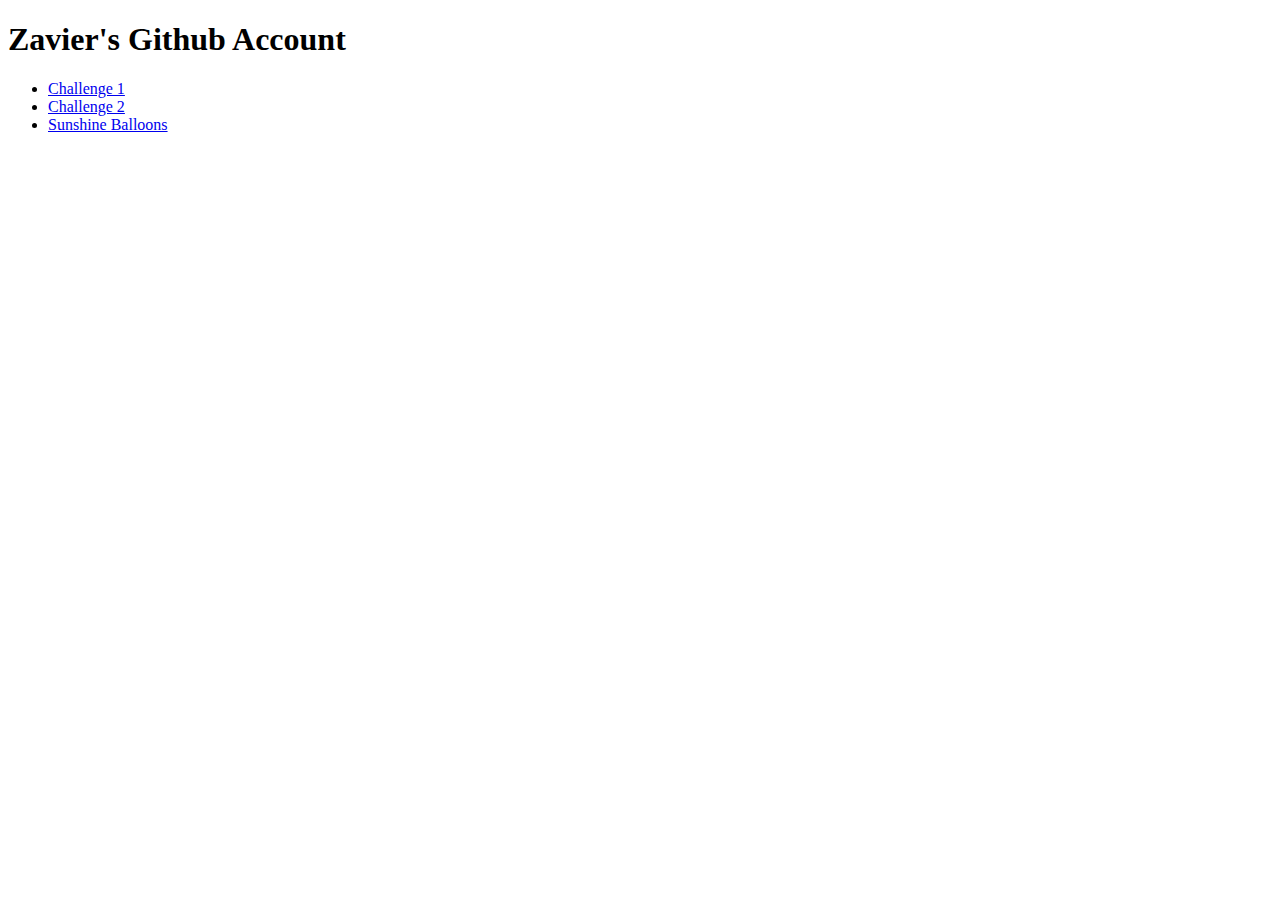
<file: index.html>
<!DOCTYPE html>
<html>
<head>
<meta charset="utf-8">
<title>Zavier's Github Page</title>
</head>

<body>
	<h1>Zavier's Github Account</h1>
	<ul>
	<li><a href="/Challenge 1/index.html" target="_blank">Challenge 1</a></li>
	<li><a href="/Challenge 2/index.html" target="_blank">Challenge 2</a></li>
	<li><a href="/Sunshine Balloons html5/index.html" target="_blank">Sunshine Balloons</a></li>

	</ul>
</body>
</html>
</file>
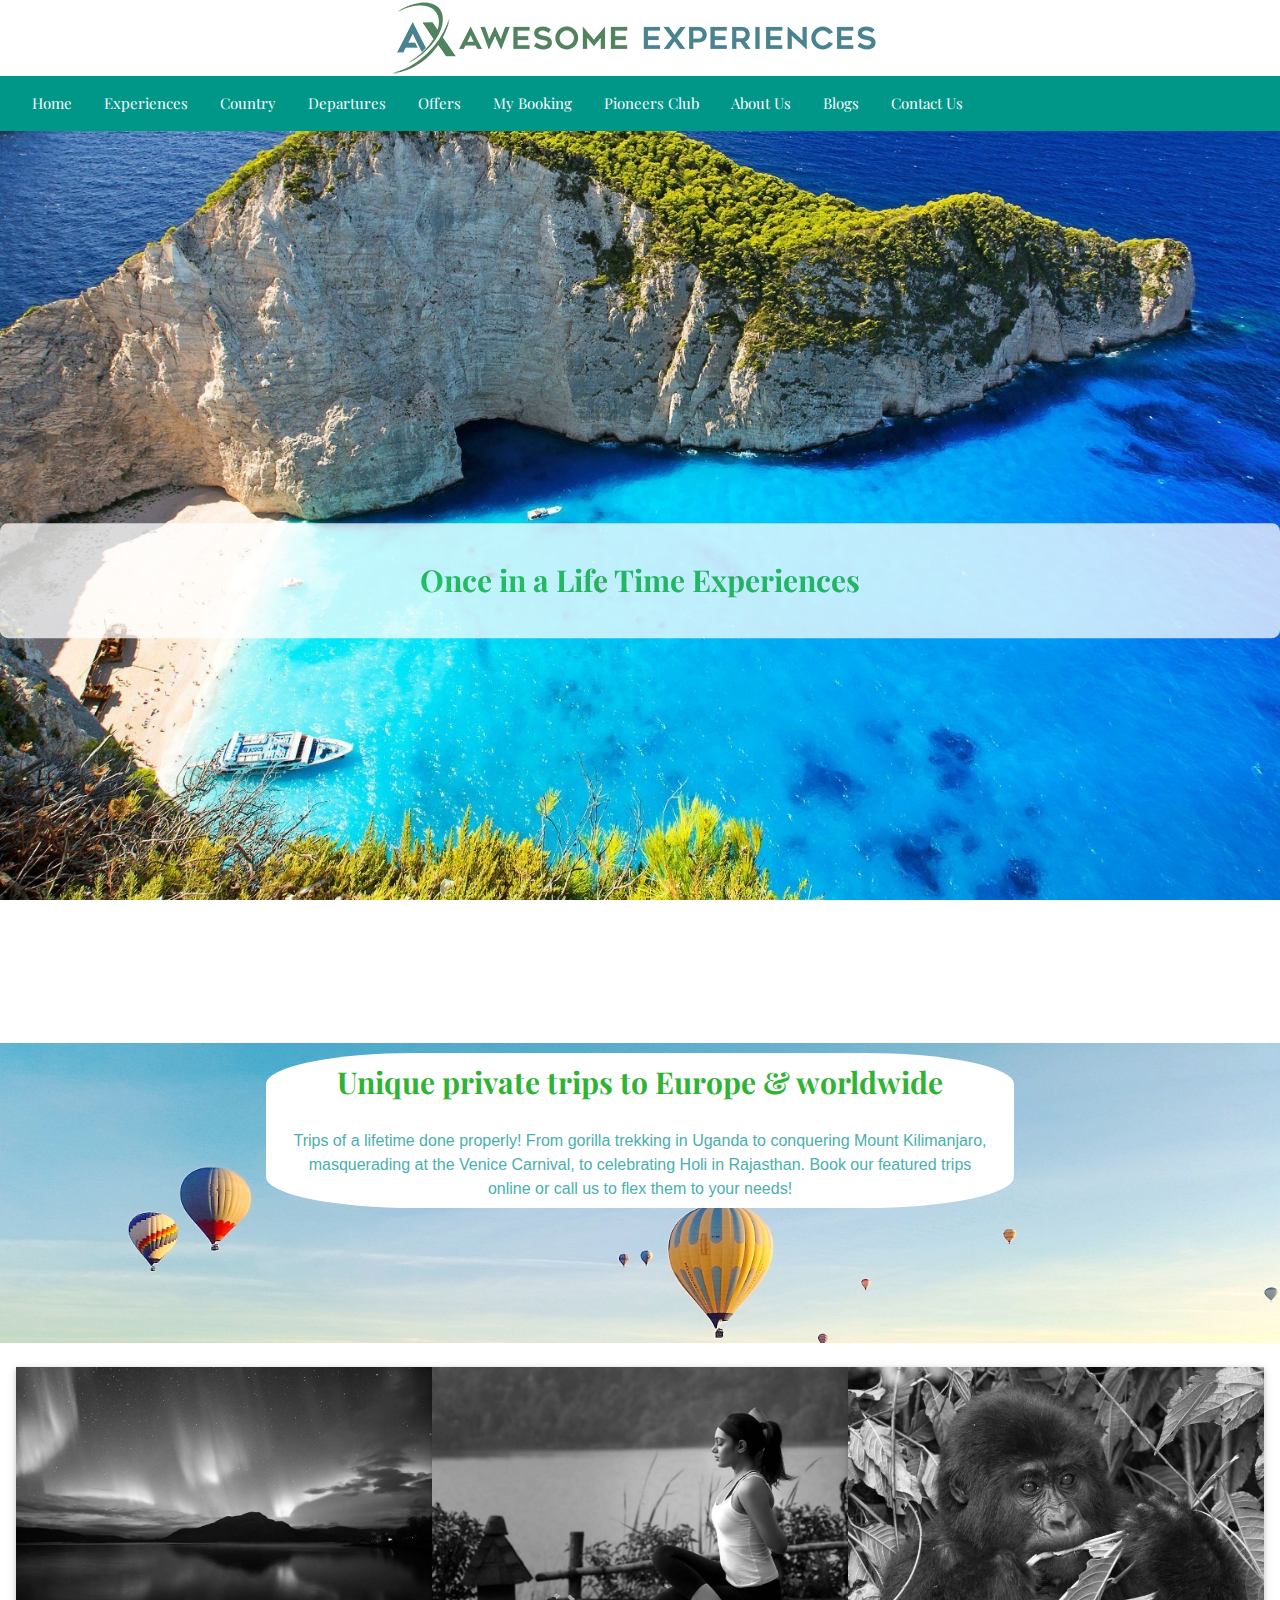
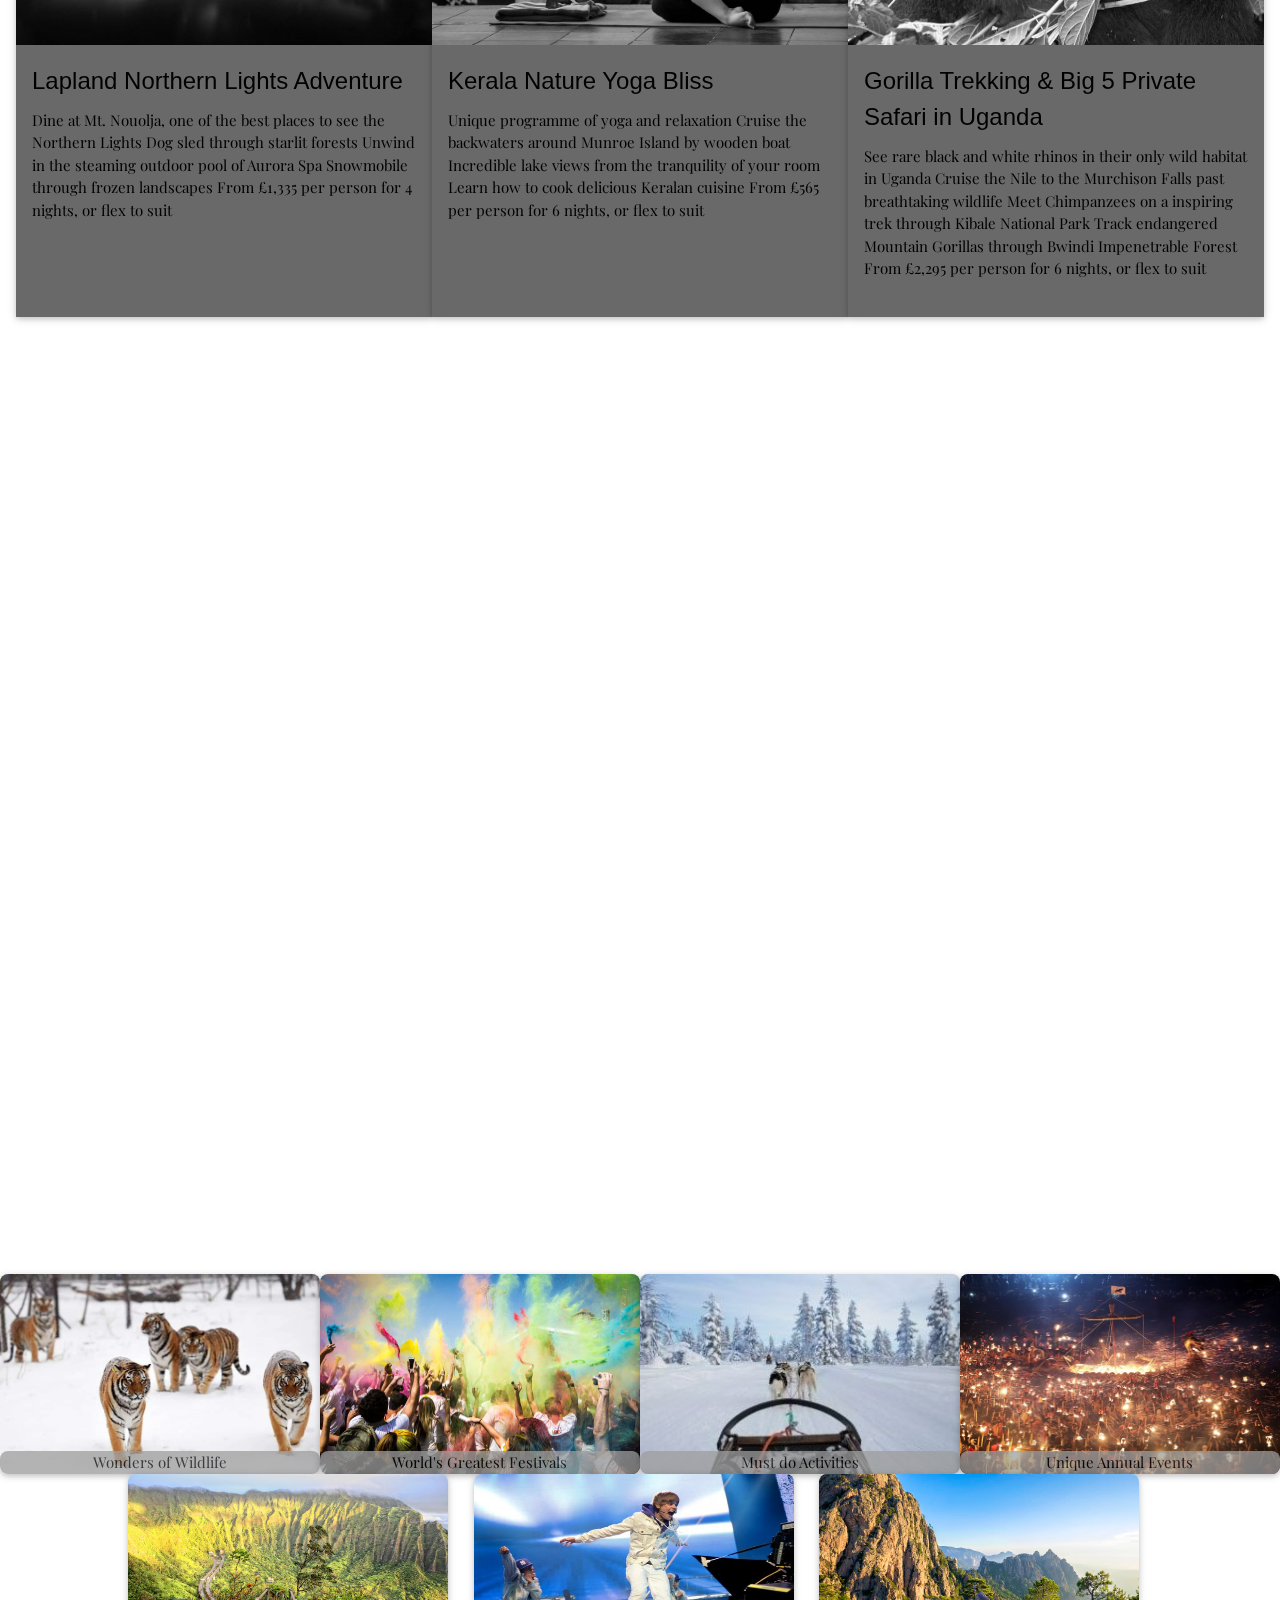
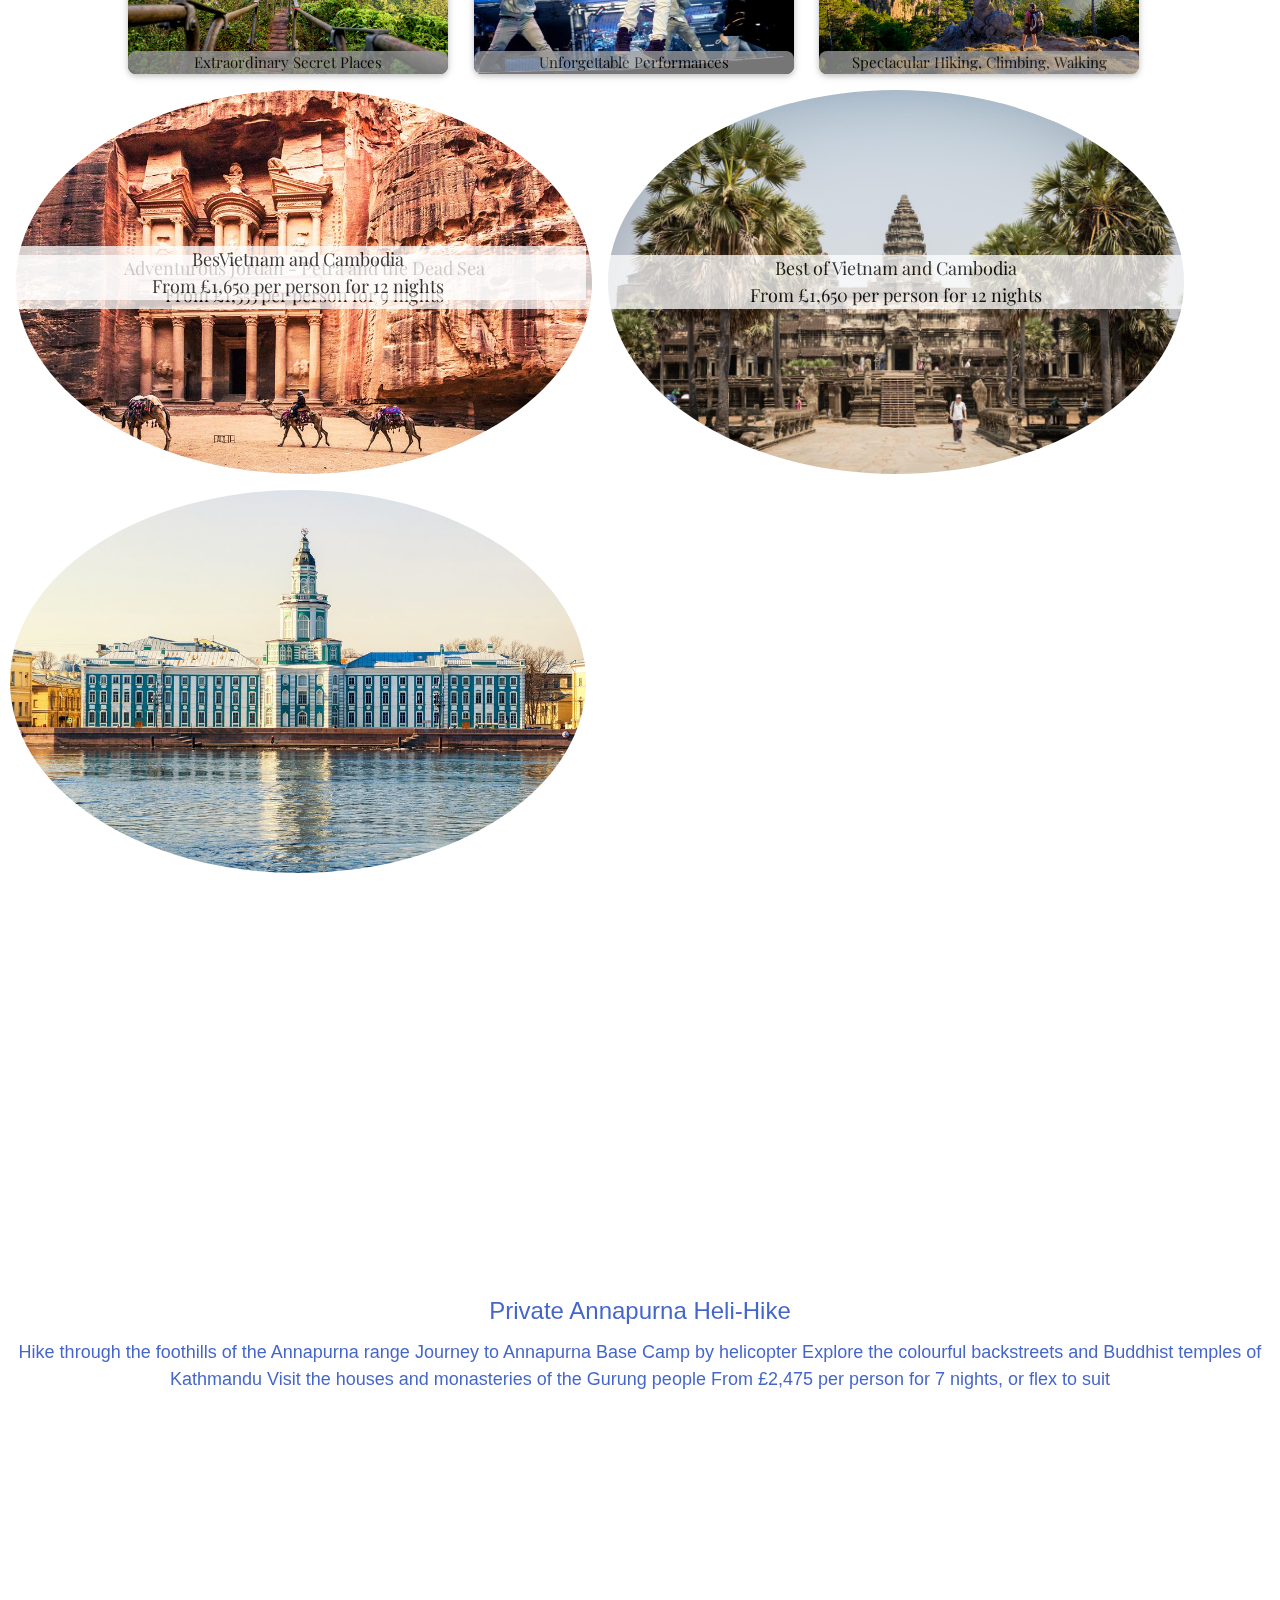
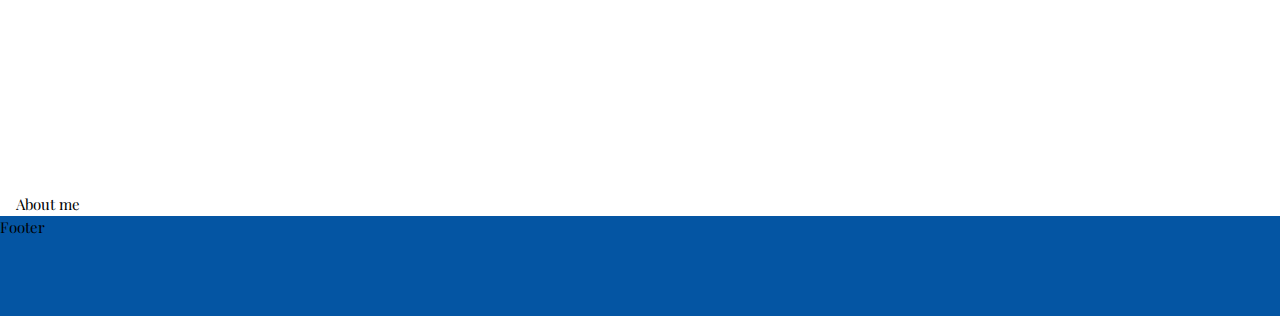
<file: 10CS Awesome experiences/index.html>
<!DOCTYPE html>
<html>
<head>
<meta charset="utf-8">
<title>Awesome Experiences</title>
</head>
<link rel="stylesheet" href="https://www.w3schools.com/w3css/4/w3.css">
<link rel="stylesheet" href="style.css">
<link rel="preconnect" href="https://fonts.gstatic.com">
<link href="https://fonts.googleapis.com/css2?family=Playfair+Display&display=swap" rel="stylesheet">

<body>
	<header>
		<section class = "w3-center"><img src= "photos/logo1.png" alt="Awesome Experiences"></section>
	</header>
	<nav class="w3-bar w3-teal w3-padding">
		<a href="#" class="w3-bar-item w3-button">Home</a>
 		<a href="#" class="w3-bar-item w3-button">Experiences</a>
  		<a href="#" class="w3-bar-item w3-button">Country</a>
  		<a href="#" class="w3-bar-item w3-button">Departures</a>
		<a href="#" class="w3-bar-item w3-button">Offers</a>
		<a href="#" class="w3-bar-item w3-button">My Booking</a>
		<a href="#" class="w3-bar-item w3-button">Pioneers Club</a>
		<a href="#" class="w3-bar-item w3-button">About Us</a>
		<a href="#" class="w3-bar-item w3-button">Blogs</a>
		<a href="#" class="w3-bar-item w3-button">Contact Us</a>
	</nav>
	<section class="parallax w3-display-container"><div class="w3-display-middle w3-container w3-round-large w3-opacity-min w3-center mystrech1"><h2>Once in a Life Time Experiences</h2></div></section>
	
	<main>
	<section class="w3-container backimg1">
		<section class="w3-white w3-center sectionround">
			<h2>Unique private trips to Europe & worldwide</h2>
			<h6>Trips of a lifetime done properly! From gorilla trekking in Uganda to conquering Mount Kilimanjaro, masquerading at the Venice Carnival, to celebrating Holi in Rajasthan. Book our featured trips online or call us to flex them to your needs!</h6>
		</section>
	</section>
	<section class="w3-container w3-padding-24">
		<section class="card w3-card w3-left w3-third">
			<img src= "photos/laplandnorthnlights.jpg" alt="Lapland Northern Lights" style="width:100%">
			<section class="w3-padding"><h3>Lapland Northern Lights Adventure</h3>
			Dine at Mt. Nouolja, one of the best places to see the Northern Lights
			Dog sled through starlit forests
			Unwind in the steaming outdoor pool of Aurora Spa
			Snowmobile through frozen landscapes
			From £1,335 per person
			for 4 nights, or flex to suit</section>
			</section>
		<section class="card w3-card w3-left w3-third">
			<img src= "photos/keralanatureyogabliss.jpg" alt="Kerala Nature Yoga Bliss" style="width:100%">
			<section class="w3-padding"><h3>Kerala Nature Yoga Bliss</h3>
			Unique programme of yoga and relaxation
			Cruise the backwaters around Munroe Island by wooden boat
			Incredible lake views from the tranquility of your room
			Learn how to cook delicious Keralan cuisine
			From £565 per person
			for 6 nights, or flex to suit</section>
		</section>
		<section class="card w3-card w3-left w3-third">
			<img src= "photos/gorilla.jpg" alt="Gorilla" style="width:100%">
			<section class="w3-padding"><h3>Gorilla Trekking & Big 5 Private Safari in Uganda</h3>
			See rare black and white rhinos in their only wild habitat in Uganda
			Cruise the Nile to the Murchison Falls past breathtaking wildlife
			Meet Chimpanzees on a inspiring trek through Kibale National Park
			Track endangered Mountain Gorillas through Bwindi Impenetrable Forest
			From £2,295 per person
			for 6 nights, or flex to suit</section>
		</section>
	</section>
	</main>
	<section class="parallax2"></section>
	<section class="triangleform">
		<section class="w3-quarter w3-display-container w3-card w3-round-large imgdiv1"><img class="stack w3-round-large" src="photos/tigers.jpg" alt="Tigers" style="width:100%">
		<section class="w3-display-bottommiddle w3-container w3-gray w3-round-large w3-center w3-opacity-min mystretch">Wonders of Wildlife</section>
		</section>
		<section class="w3-quarter w3-display-container w3-card w3-round-large imgdiv1"><img class="stack w3-round-large" src="photos/festivals.jpg" alt="Festival" style="width:100%">
		<section class="w3-display-bottommiddle w3-container w3-gray w3-round-large w3-center w3-opacity-min mystretch">World's Greatest Festivals</section>
		</section>
		<section class="w3-quarter w3-display-container w3-card w3-round-large imgdiv1"><img class="stack w3-round-large" src="photos/wolves pulling.jpg" alt="Wolves Pulling a Sled" style="width:100%">
		<section class="w3-display-bottommiddle w3-container w3-gray w3-round-large w3-center w3-opacity-min mystretch">Must do Activities</section>
		</section>
		<section class="w3-quarter w3-display-container w3-card w3-round-large imgdiv1"><img class="stack w3-round-large" src="photos/unique annual events.jpg" alt="Night Festival" style="width:100%">
		<section class="w3-display-bottommiddle w3-container w3-gray w3-round-large w3-center w3-opacity-min mystretch">Unique Annual Events</section>
		</section>
		
		
		<section class="w3-quarter w3-display-container w3-card w3-round-large imgdiv1 imgdiv2"><img class="stack w3-round-large" src="photos/Extraordinary & Secret Places.jpg" alt="Night Festival" style="width:100%">
		<section class="w3-display-bottommiddle w3-container w3-gray w3-round-large w3-center w3-opacity-min mystretch">Extraordinary Secret Places</section>
		</section>
		<section class="w3-quarter w3-display-container w3-card w3-round-large imgdiv1 imgdiv"><img class="stack w3-round-large" src="photos/Unforgettable Performances.jpg" alt="Night Festival" style="width:100%">
		<section class="w3-display-bottommiddle w3-container w3-gray w3-round-large w3-center w3-opacity-min mystretch">Unforgettable Performances</section>
		</section>
		<section class="w3-quarter w3-display-container w3-card w3-round-large imgdiv1 imgdiv"><img class="stack w3-round-large" src="photos/Spectacular Hiking, Climbing & Walking.jpg" alt="Night Festival" style="width:100%">
		<section class="w3-display-bottommiddle w3-container w3-gray w3-round-large w3-center w3-opacity-min mystretch">Spectacular Hiking, Climbing, Walking</section>
		</section>
		
		<section class="w3-display-container w3-circle w3-margin-left w3-margin-top w3-margin-bottom circlesection"><img src="photos/Adventurous Jordan - Petra and the Dead Sea Extended.jpg" class="w3-circle circle" alt="Petra"><section class="w3-display-middle w3-large w3-white w3-opacity-min circle">Adventurous Jordan - Petra and the Dead Sea<br>From £1,555 per person for 9 nights</section></section>
		
		<section class="w3-display-container w3-circle w3-margin-left w3-margin-top w3-margin-bottom circlesection"><img src="photos/Best of Vietnam and Cambodia.jpg" class="w3-circle circle" alt="Petra"><section class="w3-display-middle w3-large w3-white w3-opacity-min circle">Best of Vietnam and Cambodia<br>From £1,650 per person for 12 nights</section></section>
		
		<section class="w3-display-container w3-circle circlesection2"><img src="photos/Russian Capitals - St Petersburg and Moscow.jpg" class="w3-circle w3-display-container circle" alt="St Petersburg in Russia"><section class="w3-display-middle w3-large w3-white w3-opacity-min circle">BesVietnam and Cambodia<br>From £1,650 per person for 12 nights</section></section>
	</section>
	<section class="parallax3 w3-display-container"><div class="w3-display-middle w3-container w3-round-large w3-opacity-min w3-center mystrech1"><section class="center"><h3>Private Annapurna Heli-Hike</h3>
	<h5>Hike through the foothills of the Annapurna range Journey to Annapurna Base Camp by helicopter
	Explore the colourful backstreets and Buddhist temples of Kathmandu Visit the houses and monasteries of the Gurung people
	From £2,475 per person
	for 7 nights, or flex to suit</h5></section></div></section>
	<section class="w3-container">
	About me
	</section>
	
	<footer>Footer</footer>
</body>
</html>
</file>
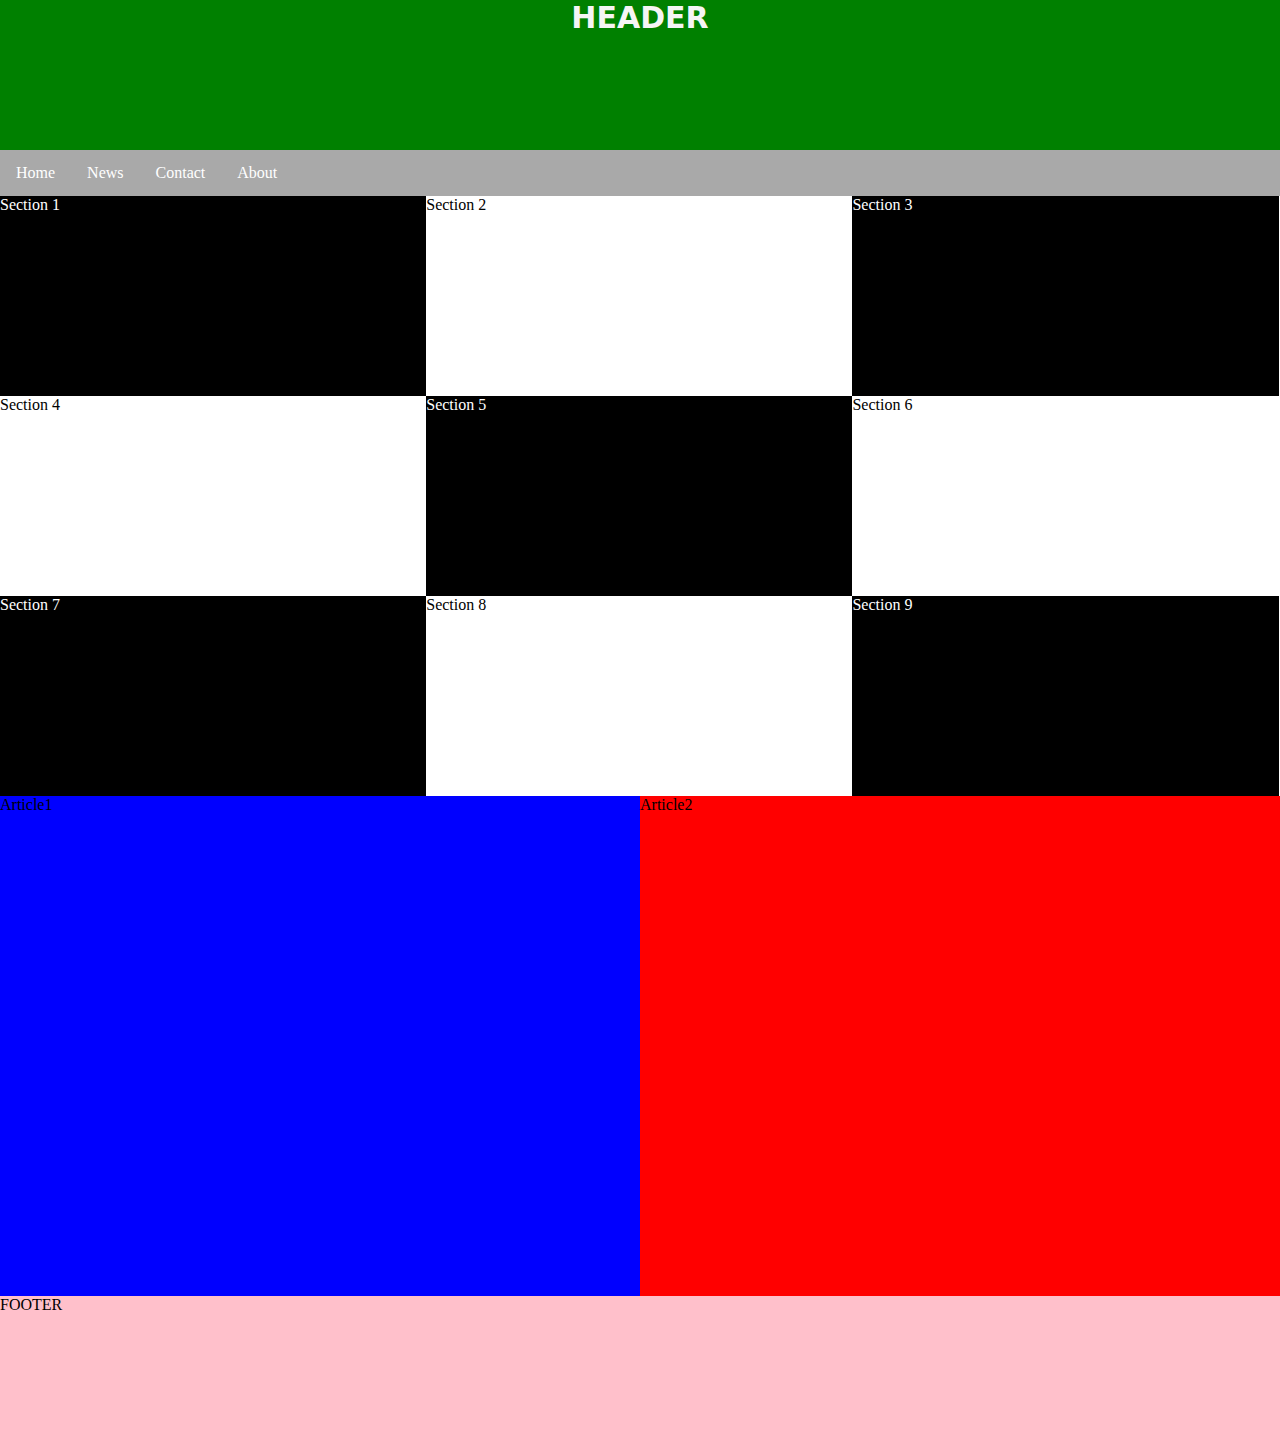
<file: Challenge 1/index.html>
<!DOCTYPE html>
<html>
<head>
<meta charset="utf-8">
<title>Challenge 1</title>
<link rel="stylesheet" href="style.css">
</head>
<body>
	<header>HEADER</header>
	<nav>
			<ul>
				<li><a href="#home">Home</a></li>
				<li><a href="#news">News</a></li>
				<li><a href="#contact">Contact</a></li>
				<li><a class="active" href="#about">About</a></li>
			</ul>
	</nav>
	<main>
		<section class = "odd">Section 1</section>
		<section class = "even">Section 2</section>
		<section class = "odd">Section 3</section>
		<section class = "even">Section 4</section>
		<section class = "odd">Section 5</section>
		<section class = "even">Section 6</section>
		<section class = "odd">Section 7</section>
		<section class = "even">Section 8</section>
		<section class = "odd">Section 9</section>
	</main>
	<article class = "article1">Article1</article>
	<article class = "article2">Article2</article>
	<footer>FOOTER</footer>
</body>
</html>
</file>
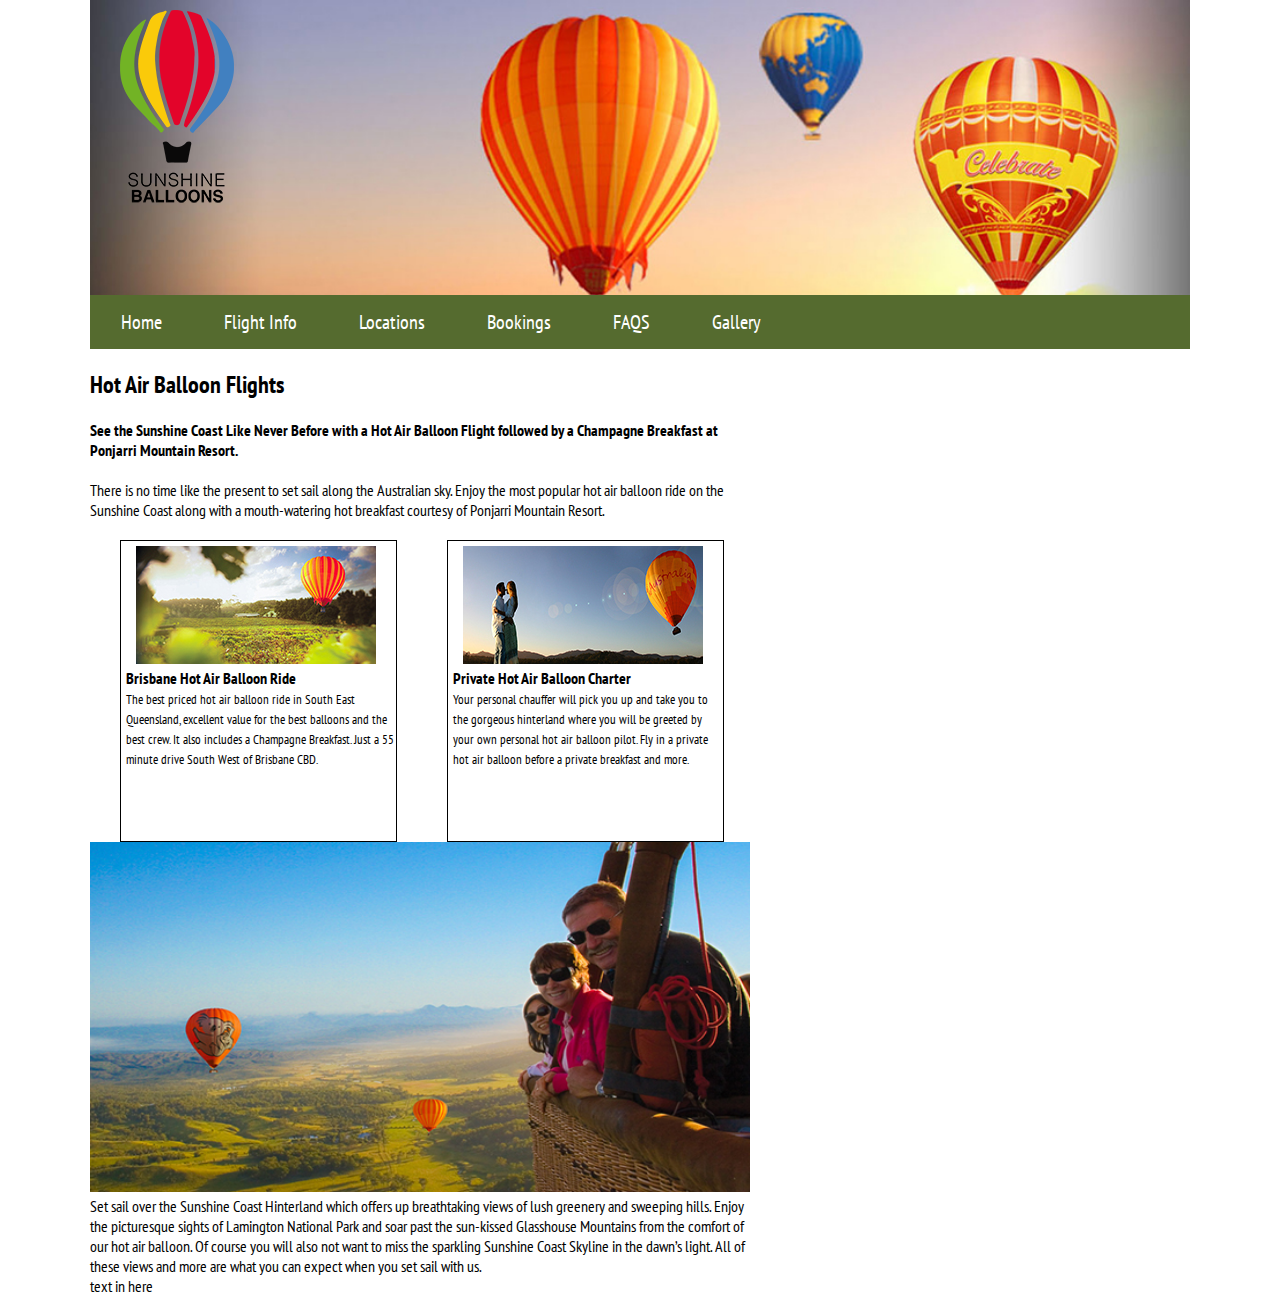
<file: Sunshine Balloons html5/index.html>
<!DOCTYPE html>
<html>
<head>
<meta charset="utf-8">
<title>Sunshine Balloons</title>
<link rel="stylesheet" href="style.css">
<link rel="preconnect" href="https://fonts.gstatic.com">
<link href="https://fonts.googleapis.com/css2?family=Open+Sans+Condensed:wght@300&family=PT+Sans+Narrow&display=swap" rel="stylesheet">
</head>

<body>
	<header>
		<section class="logo"><img src="img/images/images/sunshine-balloons-logo.png" alt="logo"></section>	
	</header>
	<nav>
		<ul>
			<li><a href="#home">Home</a></li>
			<li><a href="#news">Flight Info</a></li>
			<li><a href="#contact">Locations</a></li>
			<li><a href="#bookings">Bookings</a></li>
			<li><a href="#faqs">FAQS</a></li>
			<li><a href="#gallery">Gallery</a></li>
		</ul>
	</nav>
	<main>
		<h2>Hot Air Balloon Flights</h2>

     	<strong> See the Sunshine Coast Like Never Before with a Hot Air Balloon Flight followed by a Champagne Breakfast at Ponjarri Mountain Resort.</strong> <br><br>
		There is no time like the present to set sail along the Australian sky. Enjoy the most popular hot air balloon ride on the Sunshine Coast along with a mouth-watering hot breakfast courtesy of Ponjarri Mountain Resort.
	</main>
	<section class="section1">
		<div class="articleleft"><img class="imgleft" src="img/images/images/articleLeft.jpg" alt="Balloon Garden"> 
		<strong class="text1">Brisbane Hot Air Balloon Ride</strong><br>
		<small class="text2">The best priced hot air balloon ride in South East Queensland, excellent value for the best balloons and the best crew. It also includes a Champagne Breakfast. Just a 55 minute drive South West of Brisbane CBD.</small>
		</div>
		<div class="articleright"><img class="imgright" src="img/images/images/articleRight.jpg" alt="Balloon Garden"> 
		<strong class="textright1">Private Hot Air Balloon Charter</strong><br>
		<small class="textright2">Your personal chauffer will pick you up and take you to the gorgeous hinterland where you will be greeted by your own personal hot air balloon pilot. Fly in a private hot air balloon before a private breakfast and more.</small>
		</div>
	</section>
	<section class="section2">
		<img class="imgbottom" src="img/images/images/peopleBasket.jpg" alt="Balloon Garden" style="width:100%;height:350px;">
		Set sail over the Sunshine Coast Hinterland which offers up breathtaking views of lush greenery and sweeping hills. Enjoy the picturesque sights of Lamington National Park and soar past the sun-kissed Glasshouse Mountains from the comfort of our hot air balloon. Of course you will also not want to miss the sparkling Sunshine Coast Skyline in the dawn’s light. All of these views and more are what you can expect when you set sail with us.
	<div class="zoom">text in here</div>

	
	</section>
	<footer>
	</footer>
	
	
	
	
	
</body>
</html>
</file>
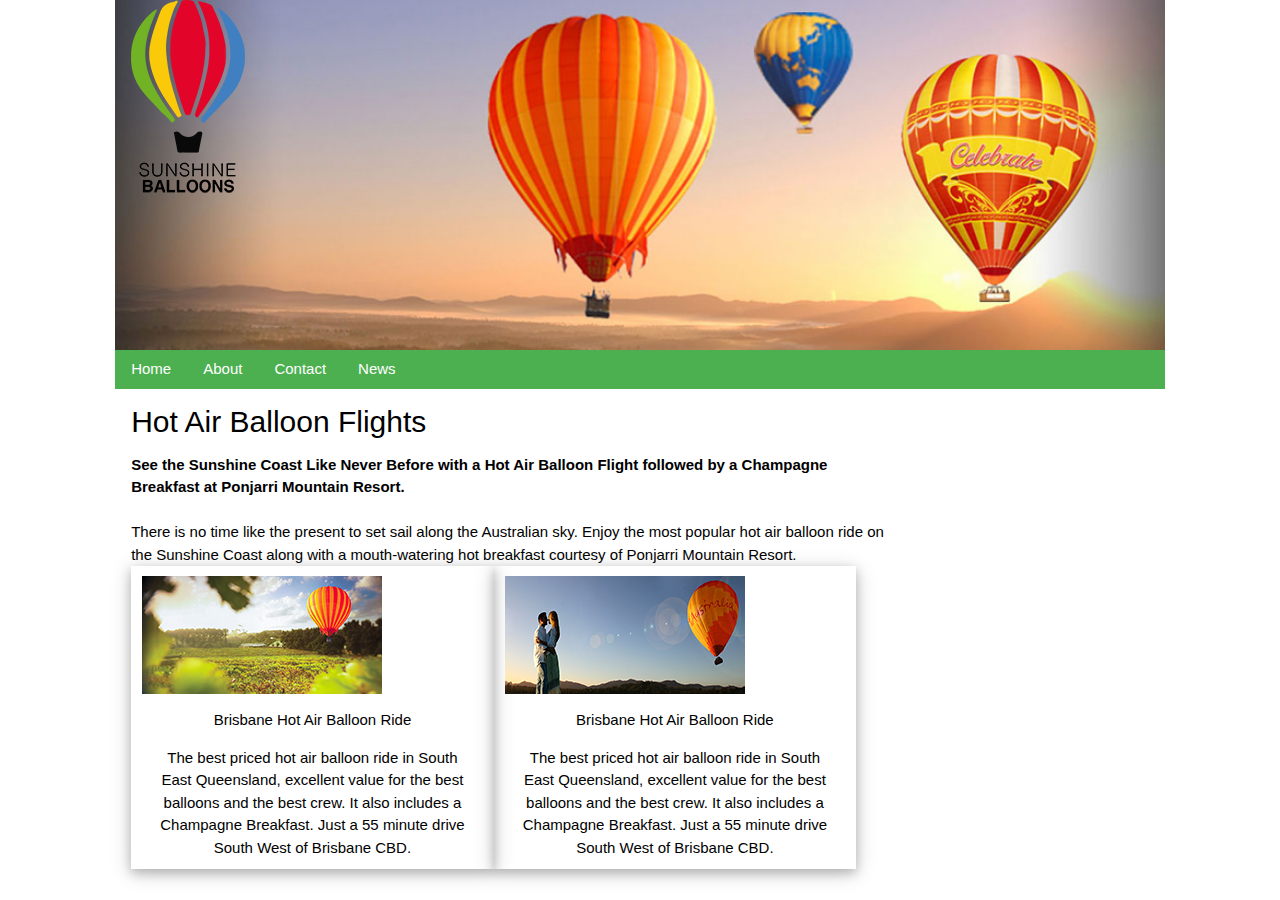
<file: Sunshine Balloons W3 CSS/index.html>
<!DOCTYPE html>
<html>
<head>
<meta charset="utf-8">
<title>Sunshine Balloons W3 CSS</title>
<link rel="stylesheet" href="https://www.w3schools.com/w3css/4/w3.css">
<link rel="stylesheet" href="style.css">
</head>
<body>
	<header class="w3-container"><img src="img/images/images/sunshine-balloons-logo.png" alt="sunshine balloons logo">
	</header>
	<nav class="w3-bar w3-green">
  		<a href="#" class="w3-bar-item w3-button">Home</a>
 		<a href="#" class="w3-bar-item w3-button">About</a>
  		<a href="#" class="w3-bar-item w3-button">Contact</a>
  		<a href="#" class="w3-bar-item w3-button">News</a>
	</nav>
	<main class="w3-container w3-threequarter">
		<section class="w3-row">
			<h2>Hot Air Balloon Flights</h2>
     		<strong>See the Sunshine Coast Like Never Before with a Hot Air Balloon Flight followed by a Champagne Breakfast at Ponjarri Mountain Resort.</strong> <br><br>
			There is no time like the present to set sail along the Australian sky. Enjoy the most popular hot air balloon ride on the Sunshine Coast along with a mouth-watering hot breakfast courtesy of Ponjarri Mountain Resort.
		</section>
		<section class="w3-row">
			<article class="w3-card-4 wid50">
  				<img src="img/images/images/articleLeft.jpg" alt="Balloons">
  				<div class="w3-container w3-center">
    			<p>Brisbane Hot Air Balloon Ride</p>	
				The best priced hot air balloon ride in South East Queensland, excellent value for the best balloons and the best crew. It also includes a Champagne Breakfast. Just a 55 minute drive South West of Brisbane CBD.
  				</div>
			</article>
			<article class="w3-card-4 wid50">
  				<img src="img/images/images/articleRight.jpg" alt="Balloons">
  				<div class="w3-container w3-center">
    			<p>Brisbane Hot Air Balloon Ride</p>	
				The best priced hot air balloon ride in South East Queensland, excellent value for the best balloons and the best crew. It also includes a Champagne Breakfast. Just a 55 minute drive South West of Brisbane CBD.
  				</div>
			</article>
			
		
		</section>
		
	
	
	</main>
	
</body>
</html>
</file>
<file: 10CS Awesome experiences/style.css>
/* CSS Document */
body{
	font-family: 'Playfair Display', serif;
	float: left;
}
header{
	height: auto;
	color: aliceblue;
}
body, html {
	height: 100%;
}
main{
	padding: 1% 0;
}
footer{
	width:100%;
	height:100px;
	float: left;
	background-color: #0455A3;
}

.parallax {
/* The image used */
	background-image: url("photos/parallax1.jpg");

/* Full height */
	height: 100%;

/* Create the parallax scrolling effect */
	background-attachment: fixed;
	background-position: center;
	background-repeat: no-repeat;
	background-size: cover;
}
.sectionround{
	border-radius: 20%;
	width:60%;
	text-align: center;
	margin: 0.5% 20%;
	padding: 0 2%;
	color: #B9EDF3;
	background-color: #EFEFEF;
}
h2{
	padding: 1% 0;
	color:#2FB334;
	font-weight: bold;
	font-family: 'Playfair Display', serif;
}
h6{
	color: #4AAFAD;
	padding: 1% 0;
}
.parallax2 {
/* The image used */
	background-image: url("photos/parallax2.jpg");

/* Full height */
	height: 100%;

/* Create the parallax scrolling effect */
	background-attachment: fixed;
	background-position: center;
	background-repeat: no-repeat;
	background-size: cover;
}
.card{
	height:550px;
	filter: grayscale(100%);
	background-color: #2F7B5B;
	
}
.card:hover{
	filter:grayscale(0%);
	color: aliceblue;
}
.backimg1{
	background-image: url("photos/sky balloons.jpg");
	height: 300px;
	width:auto;
	background-size: cover
}
.mystretch {
	width: 100%;
}
.triangleform{
	padding: 20px 0;
}
.stack{
	height: 200px;
}
.imgdiv1 {
  transition: transform .2s; /* Animation */
  margin: 0 auto;
}

.imgdiv1:hover {
  transform: scale(1.05); /* (150% zoom - Note: if the zoom is too large, it will go outside of the viewport) */
	z-index: 1;
}
.imgdiv2{
	margin-left: 10%;
}
.imgdiv{
	margin-left: 2%
}
.circle{
	width:100%;
	text-align: center;
}
.circlesection{
	float:left;
	width:45%;
}
.circlesection2{
	width:45%;
	margin-left: 10px;  
}
.mystrech1{
	padding:1%;
	width:100%;
	background-color: white;
}
.parallax3 {
/* The image used */
	background-image: url("photos/parallax3.jpg");

/* Full height */
	height: 100%;

/* Create the parallax scrolling effect */
	background-attachment: fixed;
	background-position: center;
	background-repeat: no-repeat;
	background-size: cover;
}
.center{
	color:#0633BA;
}
</file>
<file: Challenge 1/style.css>
/* CSS Document */
body {
	margin: 0 auto;
}

header, footer {
	height: 150px;
}
header {
	background-color: green;
	text-align: center;
	font-family: Segoe, "Segoe UI", "DejaVu Sans", "Trebuchet MS", Verdana, "sans-serif";
	font-weight: bold;
	color: whitesmoke;
	font-size: 30px;
}

nav a {
	text-decoration: none;
	color: white;
}
nav ul {
  list-style-type: none;
  margin: 0;
  padding: 0;
  overflow: hidden;
  background-color: darkgray;
}

nav li {
  float: left;
}

nav li a {
  display: block;
  color: white;
  text-align: center;
  padding: 14px 16px;
  text-decoration: none;
}
/* Change the link color to #111 (black) on hover */
nav li a:hover {
  background-color: gray;
}

main {
	height: 600px
}
section {
	float: left;
	width: 33.3%;
	height: 200px;
}
.odd {
	background-color: black;
	color: white;
}
section:hover {
	background-color: yellow;
	color: black;
}
article {
	float: left;
	height: 500px;
	width: 50%;
}
.article1 {
	background-color: blue;
}
.article2 {
	background-color: red;
}

footer {
	background-color: pink;
	float: left;
	width: 100%;
}
</file>
<file: Sunshine Balloons html5/style.css>
/* CSS Document */
body {
	margin: 0% 7%;
	font-family: 'Open Sans Condensed', sans-serif;
	font-family: 'PT Sans Narrow', sans-serif;
}
header {
	height: 295px;
	background-image: url("img/images/images/header.jpg");
	background-size:cover;
	
}
.logo{
	padding: 10px 30px;
}
nav a {
	text-decoration: none;
	color: white;
	font-size: 20px
}
nav ul {
  list-style-type: none;
  margin: 0;
  padding: 0px;
  overflow: hidden;
  background-color: darkolivegreen;
}

nav li {
  float: left;
}

nav li a {
  display: block;
  color: white;
  text-align: center;
  padding: 14px 31px;
  text-decoration: none;
}
/* Change the link color to dark green on hover */
nav li a:hover {
  background-color:#333302;
}
main {
	font-family: 'Open Sans Condensed', sans-serif;
	font-family: 'PT Sans Narrow', sans-serif;
	width: 60%;
	margin-bottom: 20px;
}
.articleleft{
	height:300px;
	width: 270px;
  	border: 1px solid black;
	padding: 0 0 0 5px;
	float: left;
	margin-left: 30px
}
.imgleft{
	margin-left: 10px;
	margin-right: 15px;
	margin-top: 5px;
}
.articleright{
	height:300px;
	width: 270px;
  	border: 1px solid black;
	padding: 0 0 0 5px;
	float: left;
	margin-left: 50px;
}
.imgright{
	margin-left: 10px;
	margin-right: 15px;
	margin-top: 5px;
}
.section2{
	width:60%;
}
</file>
<file: Sunshine Balloons W3 CSS/style.css>
/* CSS Document */
body{
	margin: 0 9%;
}
header{
	height: 350px;
	background-image: url("img/images/images/header.jpg");
	background-size:cover;
}
.wid50{
	width: 48%;
	padding: 10px 11px;
	float: left;
}
</file>
